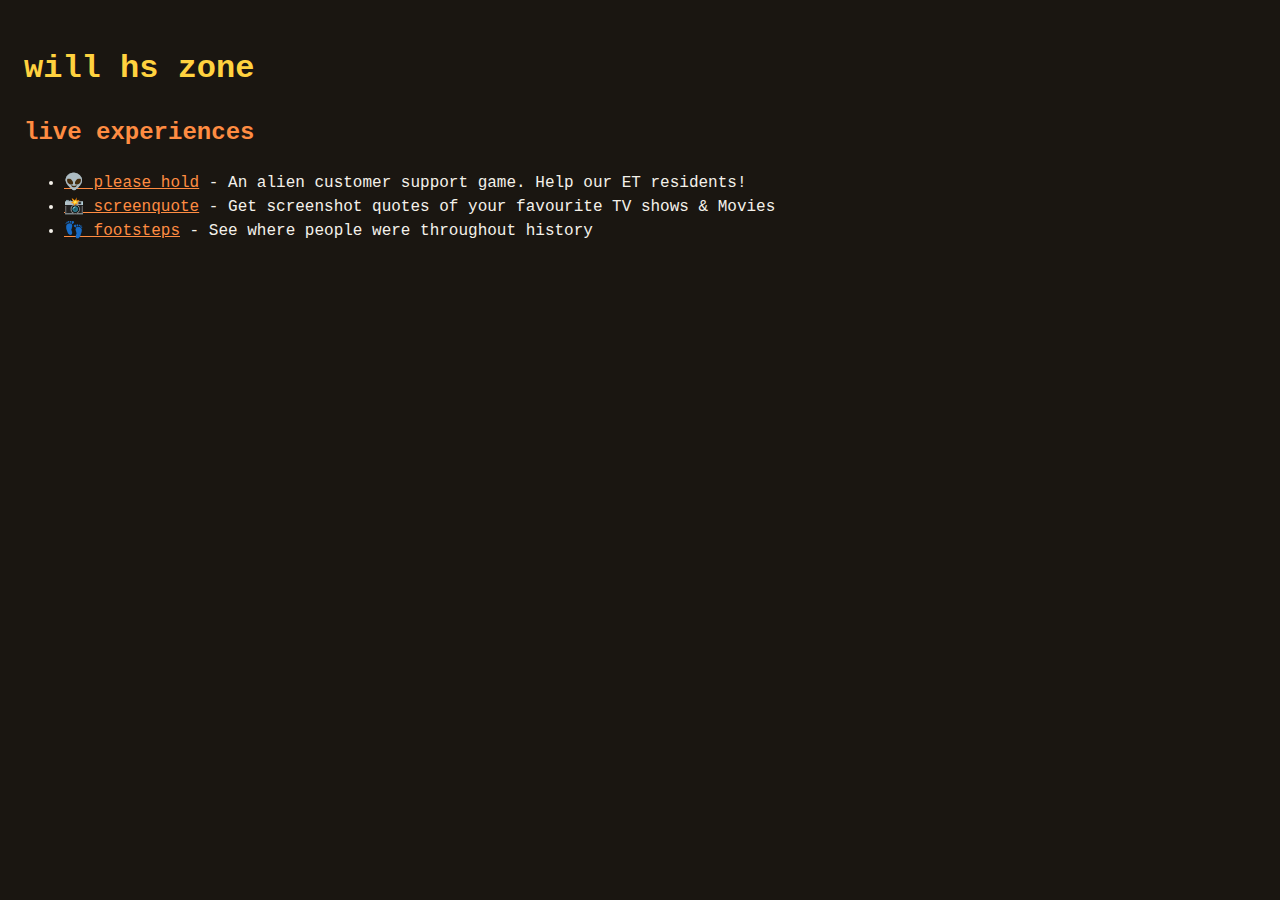
<file: index.html>
<!doctype html>
<html lang="en">
<head>
  <meta charset="utf-8">
  <title>will zone</title>
  <meta name="viewport" content="width=device-width,initial-scale=1">
  <meta name="description" content="cool projects">
  <link rel="icon" href="favicon.svg" type="image/svg+xml">
  <link rel="stylesheet" href="styles.css">
</head>
<body>
  <header class="wrap">
    <h1>will hs zone</h1>
  </header>

  <main class="wrap">
    <section id="projects">
      <h2>live experiences</h2>
      <ul>
        <li><a href="https://please-hold.willhs.me" target="_blank" rel="noopener">👽 please hold</a> - An alien customer support game. Help our ET residents!</li>
        <li><a href="https://screenquote.app" target="_blank" rel="noopener">📸 screenquote</a> - Get screenshot quotes of your favourite TV shows &amp; Movies</li>
        <li><a href="https://footsteps.willhs.me" target="_blank" rel="noopener">👣 footsteps</a> - See where people were throughout history</li>
      </ul>
    </section>
  </main>
</body>
</html>
</file>
<file: styles.css>
body {
  margin: 0;
  padding: 24px;
  background: #1a1611;
  color: #f4f1ea;
  font: 16px/1.5 'SF Mono', Consolas, 'Liberation Mono', Menlo, Courier, monospace;
  max-width: 800px;
}

h1 { color: #ffd23f; }
h2 { color: #ff8c42; }

a { color: #ff8c42; }

.muted { color: #b5a896; }
.small { font-size: 0.9rem; }
</file>
